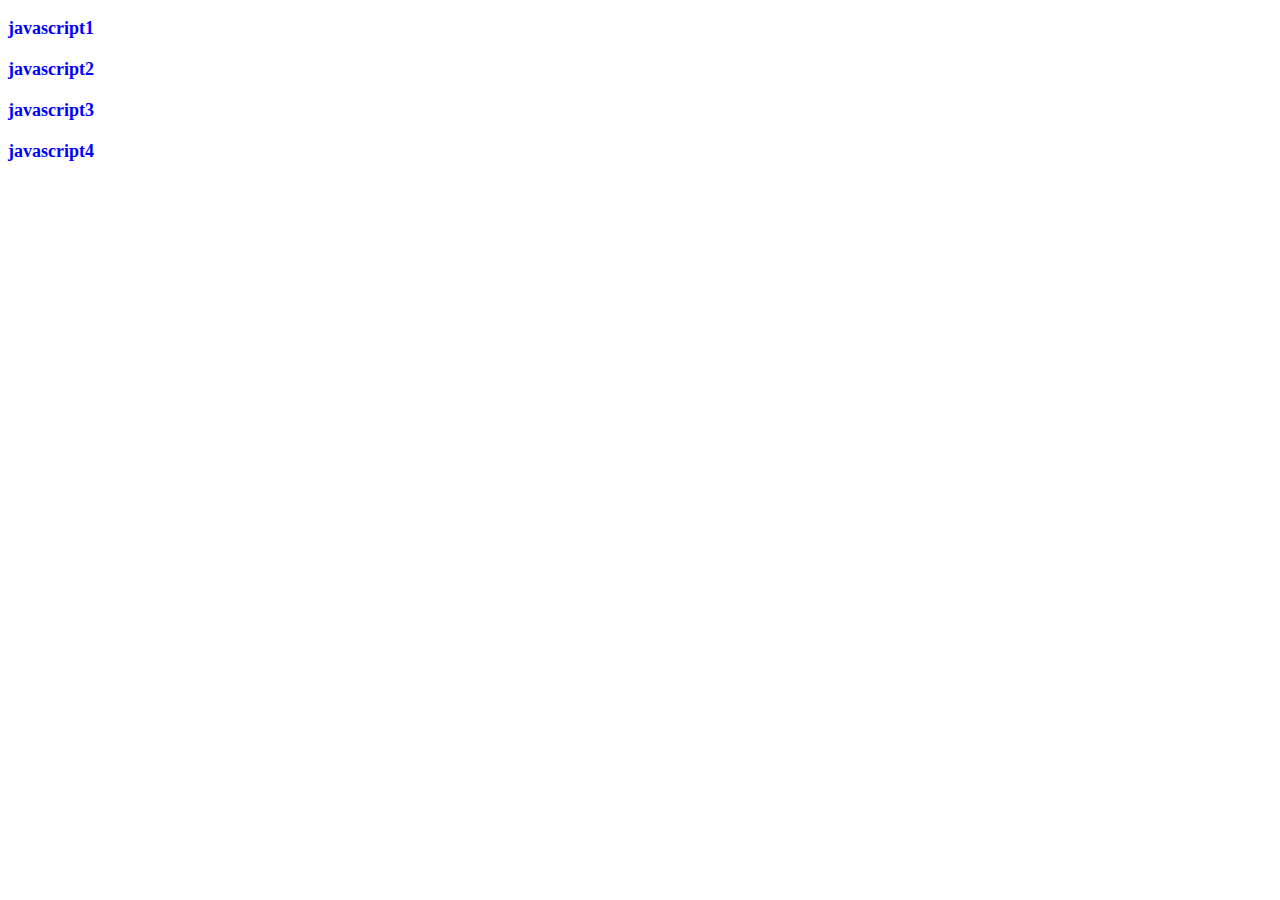
<file: zq/index/index.html>
﻿<!DOCTYPE html>
<html>
<head>
<meta http-equiv="Content-Type" content="text/html; charset=utf-8" />
<link href="index.css" rel="stylesheet" type="text/css">

</head>
<body>
<a class="warning" href="https://konglijuan5.github.io/zq/JavaScript1/web.html"
onclick="popUp(this.href); return false;">javascript1</a>
<a class="warning" href="https://konglijuan5.github.io/zq/web/web.html"
onclick="popUp(this.href);return false;">javascript2</a>
<a class="warning" href="https://konglijuan5.github.io/zq/lianjie/lianjie.html"
onclick="popUp(this.href); return false;">javascript3</a>
<a class="warning" href="https://konglijuan5.github.io/zq/end/gallery.html"
onclick="popUp(this.href);return false;">javascript4</a>
<script src="index.js">
</body>
</html>
</file>
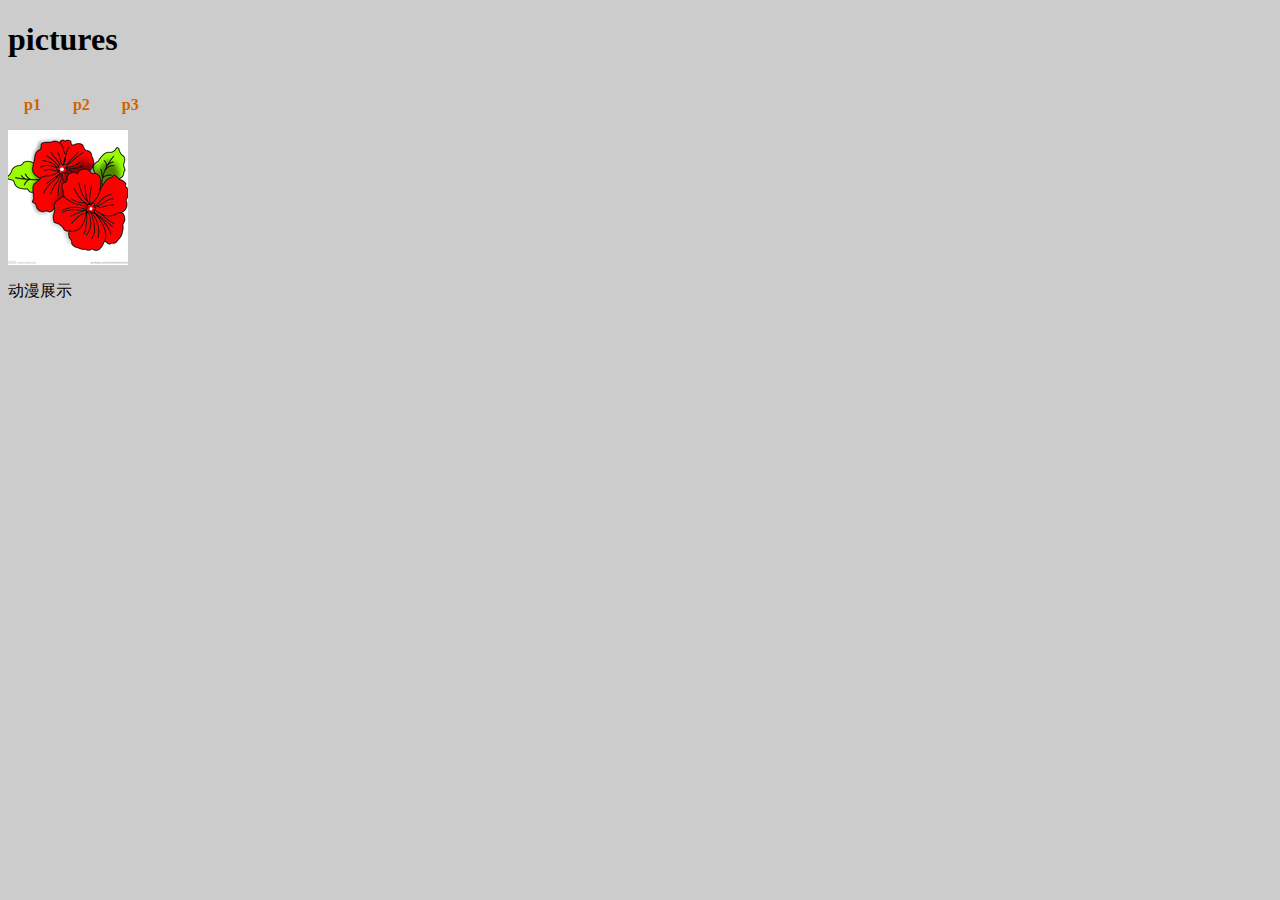
<file: konglijuan/klj.html>
<!doctype html>
<html>
<head>
<title>image gallery</title>
 <style>
body{
  font-family:"Helvetirial setif;
  color:#333;
  background-color:#ccc;
  margin:lem 10%;
}
hl{
  color:#333;
  background-color:transparent;
}
a{
  color:#c60;
  background-color:transparent;
  font-weight:bold;
  text-decoration:none;
}
ul{
  padding:0;
}
li{
  float :left;
  padding: 1em;
  list-style:none;
}
img{
  display:block;
  clear:both;
}
</style>
 </head>
<body>
<script type="text/javascript" src="klj.js"></script>
<h1>pictures</h1>
<ul>
<li><a href="p1.jpg" onclick="showPic(this);return false;">p1</a></li>
<li><a href="p2.jpg" onclick="showPic(this);return false;">p2</a></li>
<li><a href="p3.jpg" onclick="showPic(this);return false;">p3</a></li>
</ul>
<img id="klj" src="klj.jpg" alt="my image gallery"/>
<p id="klj">动漫展示</p>
<script type="text/javascript">
function showPic(whichpic)
{var source=whichpic.getAttribute("href");
 var placeholder=document.getElementById("klj");
 placeholder.setAttribute("src",source);
 var text=whicpic.getAttribute("title");
 var description=document.getElementById("description");
 description.firstChild.nodeValue=text;}
</script>
</body>

</html>
</file>
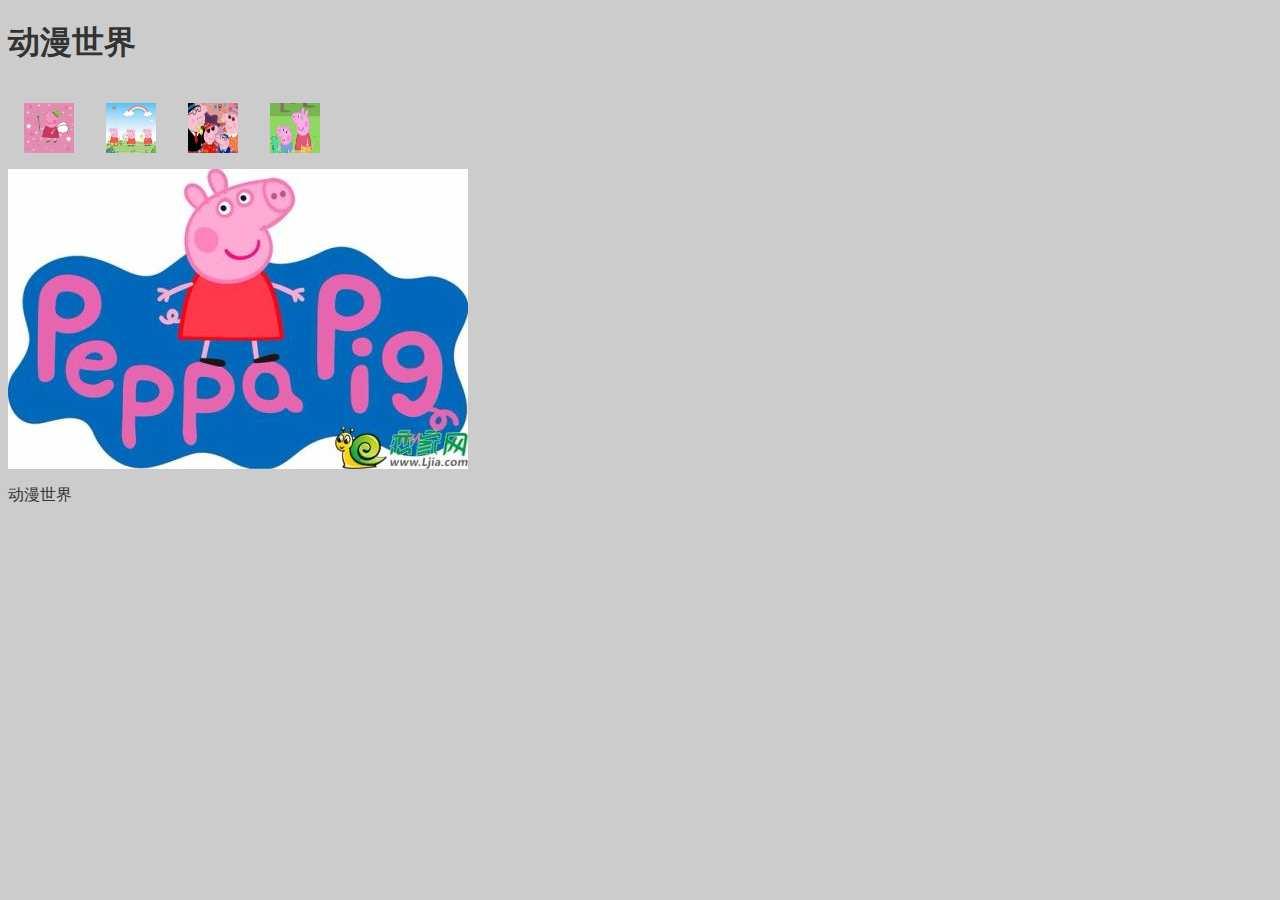
<file: zq/end/gallery.html>
﻿<!DOCTYPE html>
<html>
<head>
<meta http-equiv="content-type" content="text/html; charset=utf-8" />
<title>The Avengers</title>
<link href="The Avengers.css" rel="stylesheet" media="screen" />
</head>
<body>
  <h1>动漫世界</h1>
  <ul id-"imagegallery">
    <li>
      <a href="1.jpg" title="renwu1" onclick="showPic(this);return false;">
      <img src="1.jpg"alt="renwu1"/></a>
    </li>
    <li>
      <a href="2.jpg" title="renwu2" onclick="showPic(this);return false;">
      <img src="2.jpg" alt="renwu2"/></a>
    </li>
    <li>
      <a href="3.jpg" title="renwu3" onclick="showPic(this);return false;">
      <img src="3.jpg" alt="renwu2" /></a>
    </li>
    <li>
      <a href="4.jpg" title="renwu4" onclick="showPic(this);return false;">
      <img src="4.jpg"alt="renwu2"/></a>
    </li>
   </ul>
   <img id="placeholder" src="5.jpg" alt="动漫世界"/>
   <p id="description">动漫世界</p>
<script src="javascript.js"></script>
</body>
</html>
</file>
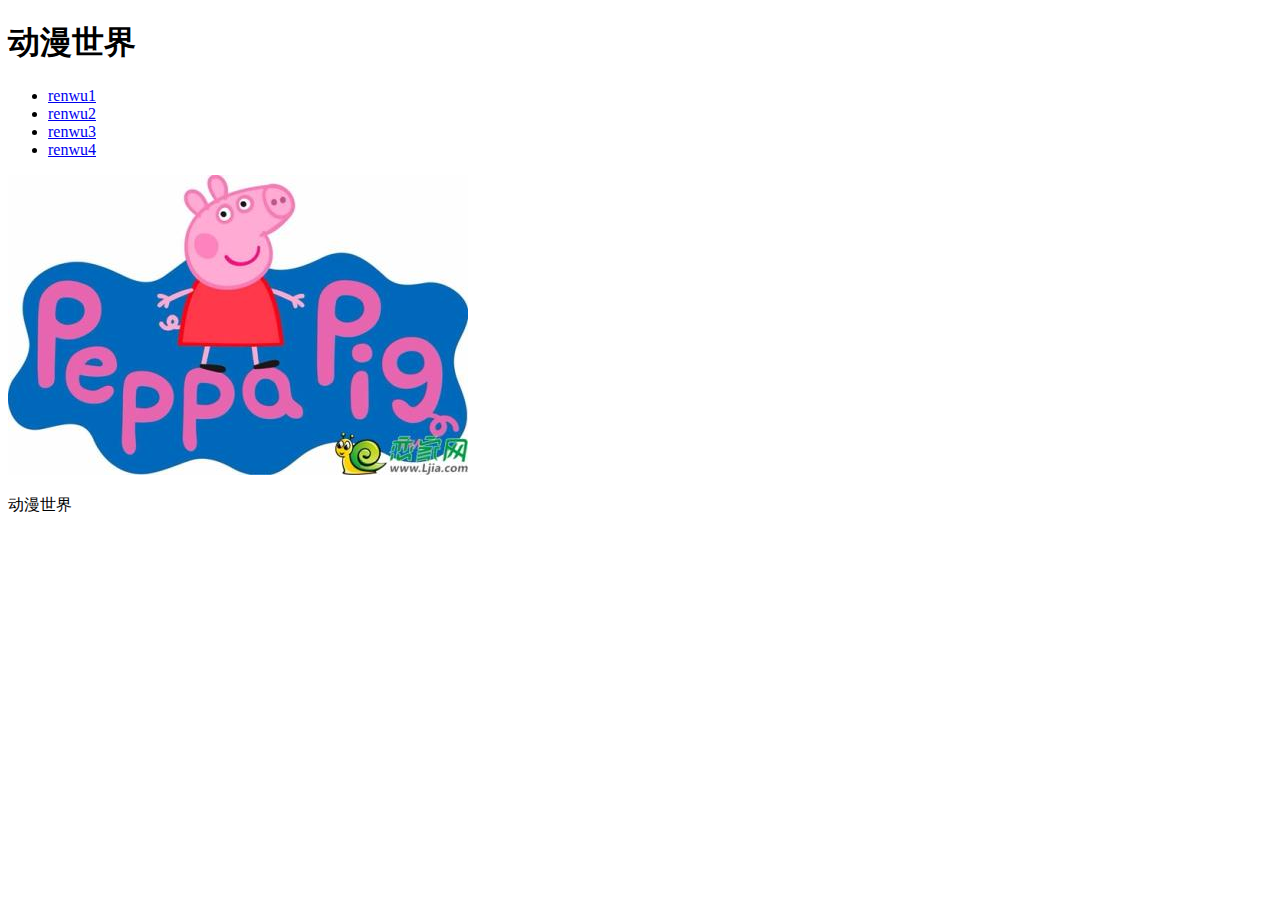
<file: zq/JavaScript1/web.html>
﻿<!DOCTYPE html>
<html lang="en">
<head>
<meta charset=utf-8" />
<title>The Avengers</title>

</head>
<body>
  <h1>动漫世界</h1>
  <ul>
    <li>
      <a href="1.jpg" title="renwu1" onclick="showPic(this);return false;">renwu1</a>
    </li>
    <li>
      <a href="2.jpg" title="renwu2" onclick="showPic(this);return false;">renwu2</a>
    </li>
    <li>
      <a href="3.jpg" title="renwu3" onclick="showPic(this);return false;">renwu3</a>
    </li>
    <li>
      <a href="4.jpg" title="renwu4" onclick="showPic(this);return false;">renwu4</a>
    </li>
   </ul>
   <img id="placeholder" src="5.jpg" alt="动漫世界"/>
   <p id="description">动漫世界</p>
   <script src="javascript.js"></script>
</body>
</html>
</file>
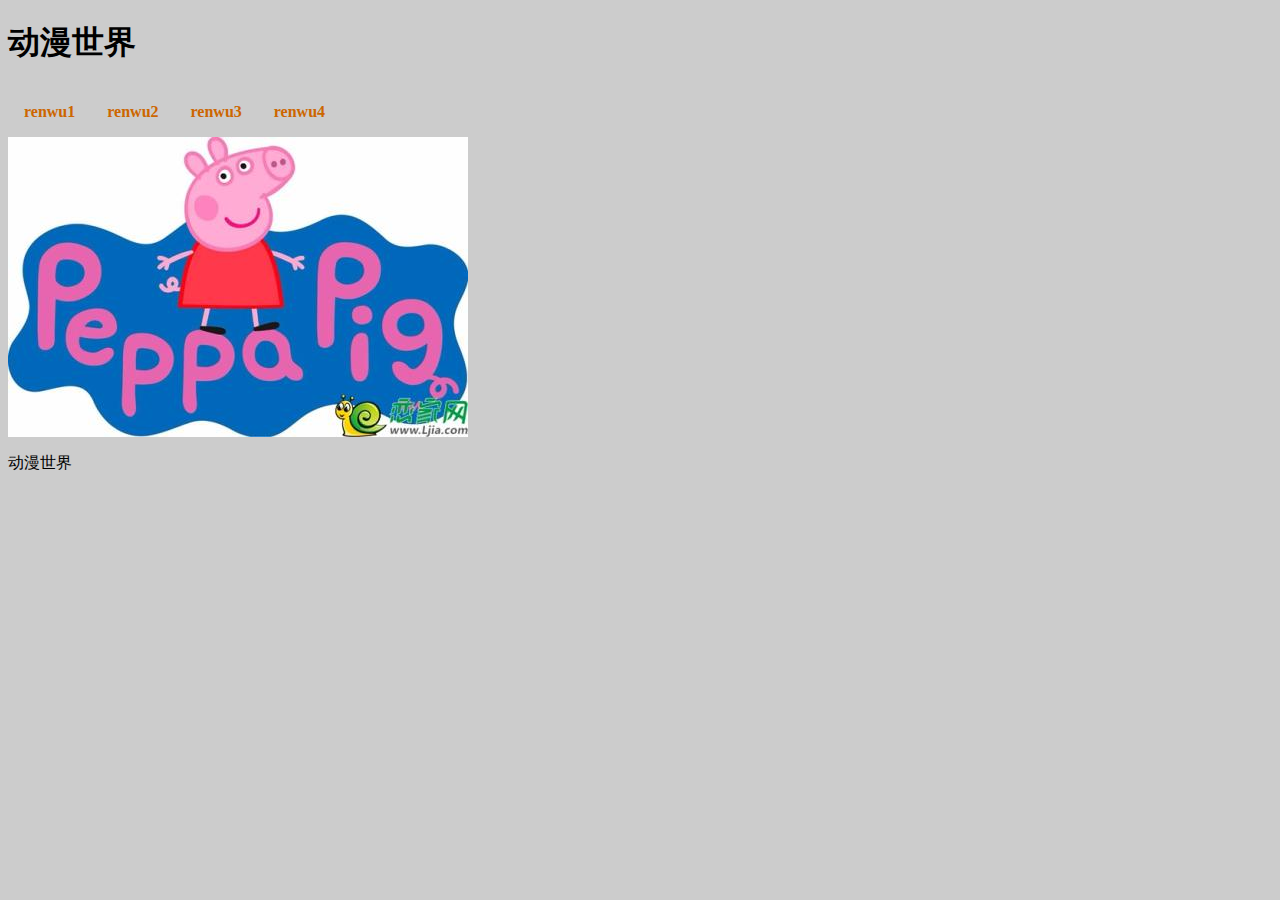
<file: zq/web/web.html>
﻿<!DOCTYPE html>
<html lang="en">
<head>
<meta charset=utf-8" />
<title>动漫</title>
<style>
body{
  font-family:"Helvetirial setif;
  color:#333;
  background-color:#ccc;
  margin:lem 10%;
}
hl{
  color:#333;
  background-color:transparent;
}
a{
  color:#c60;
  background-color:transparent;
  font-weight:bold;
  text-decoration:none;
}
ul{
  padding:0;
}
li{
  float :left;
  padding: 1em;
  list-style:none;
}
img{
  display:block;
  clear:both;
}

</style>
</head>
<body>
  <h1>动漫世界</h1>
  <ul>
    <li>
      <a href="1.jpg" title="人物1" onclick="showPic(this);return false;">renwu1</a>
    </li>
    <li>
      <a href="2.jpg" title="人物2" onclick="showPic(this);return false;">renwu2</a>
    </li>
    <li>
      <a href="3.jpg" title="人物3" onclick="showPic(this);return false;">renwu3</a>
    </li>
    <li>
      <a href="4.jpg" title="人物4" onclick="showPic(this);return false;">renwu4</a>
    </li>
   </ul>
   <img id="placeholder" src="5.jpg" alt="动漫世界"/>
   <p id="description">动漫世界</p>
   <script src="javascript.js"></script>
</body>
</html>
</file>
<file: zq/index/index.css>
@charset "utf-8";
/* CSS Document */

.warning{
	font-weight:bold;
	color:#00F;
	float: left;
	clear: both;
	font-size: 18px;
	margin-top: 10px;
	margin-bottom: 10px;
}
a:link {
	text-decoration: none;
}
a:visited {
	text-decoration: none;
}
a:hover {
	text-decoration: none;
	color: #0F0;
}
a:active {
	text-decoration: none;
}
</file>
<file: zq/end/The Avengers.css>
body{
  font-family:"Helvetica","Arial",serif;
  color:#333;
  background-color:#ccc;
  margin:lem 10%;
}
hl{
  color:#333;
  background-color:transparent;
}
a{
  color:#c60;
  background-color:transparent;
  font-weight:bold;
  text-decoration:none;
}
ul{
	padding:0;
}
li{
  float :left;
  padding: 1em;
  list-style:none;
}
#imagegallery{
	list-style:none;
	}
body ul li a img {
	float: left;
	height: 50px;
	width: 50px;
}

#imagegallery li{
	display: inline;
}
#placeholder {
	float: left;
	clear: both;
}
p {
	clear: both;
	float: left;
}

#imagegallery li a img{
	border:0;
	}
</file>
